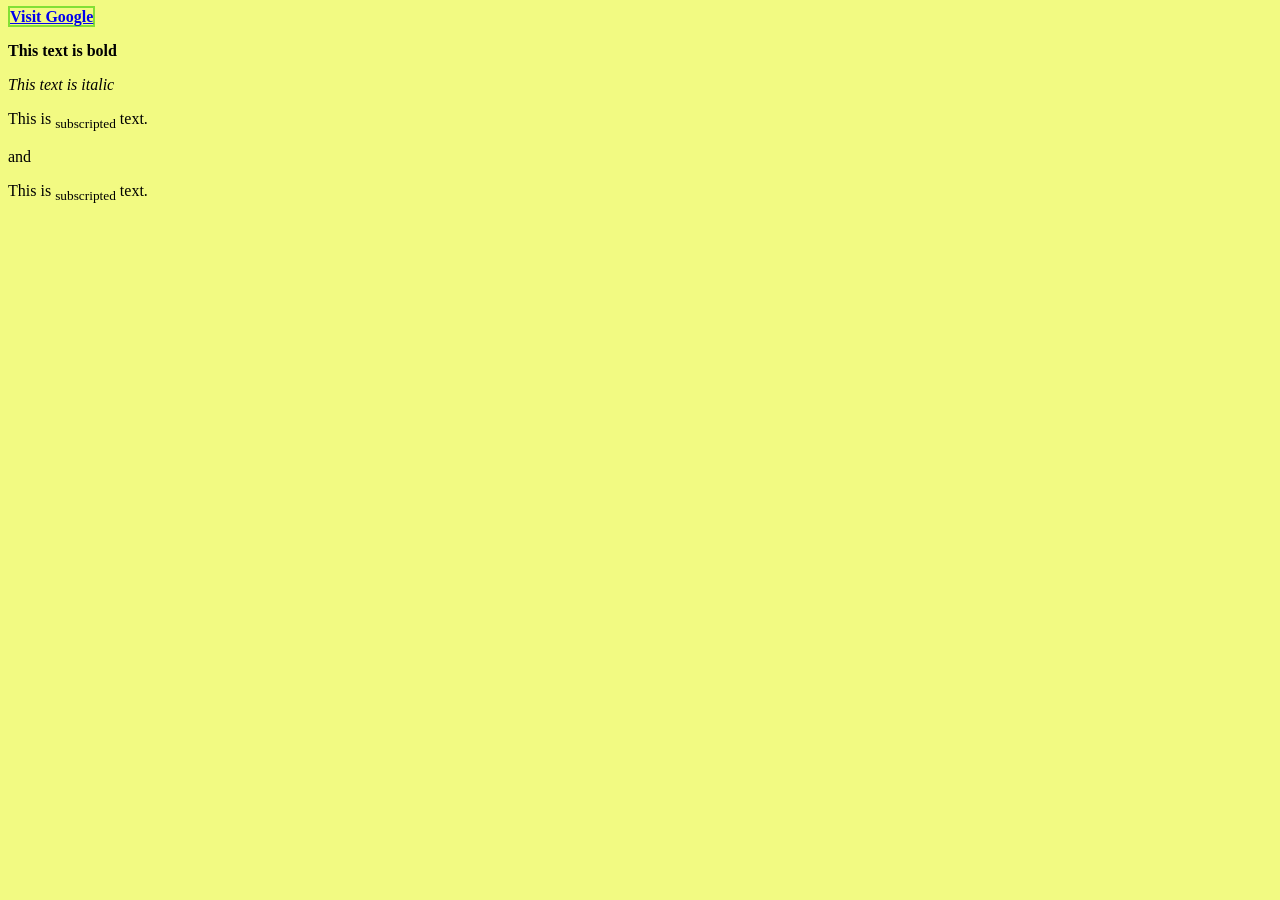
<file: index.html>
<!DOCTYPE html>
<html lang="en">
<head>
    <meta charset="UTF-8">
    <meta name="viewport" content="width=device-width, initial-scale=1.0">
    <title>Document</title>
</head>
<body style="background-color: rgb(242, 250, 130);">
<a href="https://www.google.com" target="_blank" style="border:2px solid rgb(130, 224, 53);"><b>Visit Google</b></a>
<p><b>This text is bold</b></p>
<p><i>This text is italic</i></p>
<p>This is <sub>subscripted</sub> text.</p> and <p>This is <sub>subscripted</sub> text.</p>
</body>
</html>
</file>
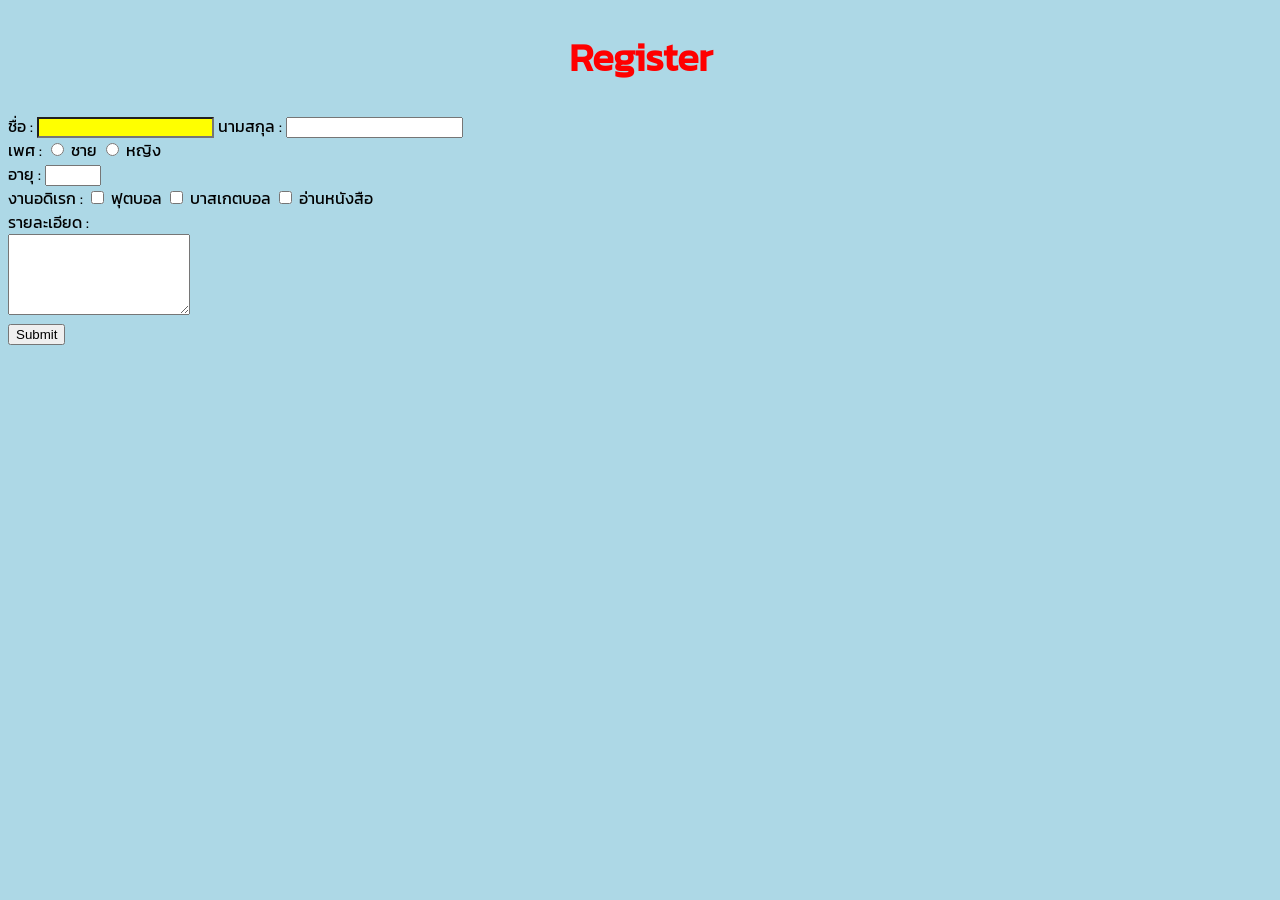
<file: index2.html>
<!DOCTYPE html>
<html lang="en">
<head>
    <meta charset="UTF-8">
    <meta name="viewport" content="width=device-width, initial-scale=1.0">
    <title>Document</title>
    <style>
    @font-face {
            font-family: 'Kanit';
            src: url('./Kanit/Kanit-Regular.ttf') format(truetype);
    }
    body{
        background-color: lightblue;
        font-family: 'Kanit';
    }
    h1 {
        color: black;
        text-align: center;
    }
    #regis{
        font-size: 40px;
        color: red;
    }
    .input_name{
        background-color: yellow;
    }
    </style>
</head>
<body>
   <h1 id="regis">Register</h1>

   ชื่อ :   <input class="input_name" type="text" name="fname">
   นามสกุล : <input type="text" name="lname"> <br>
   เพศ : 
   <input type="radio" name="gender" value="male"> ชาย
   <input type="radio" name="gender" value="female"> หญิง
   <br>
   อายุ : <input type="number" name="age" min="0" max="120"><br>
   งานอดิเรก : 
   <input type="checkbox" name="hobbey" value="football"> ฟุตบอล
   <input type="checkbox" name="hobbey" value="baskeball"> บาสเกตบอล
   <input type="checkbox" name="hobbey" value="reading"> อ่านหนังสือ
   <br>
   รายละเอียด : <br>
   <textarea name="details" rows="5" clos="30"></textarea> <br>
   <input type="submit" value="Submit">
</body>
</html>
</file>
